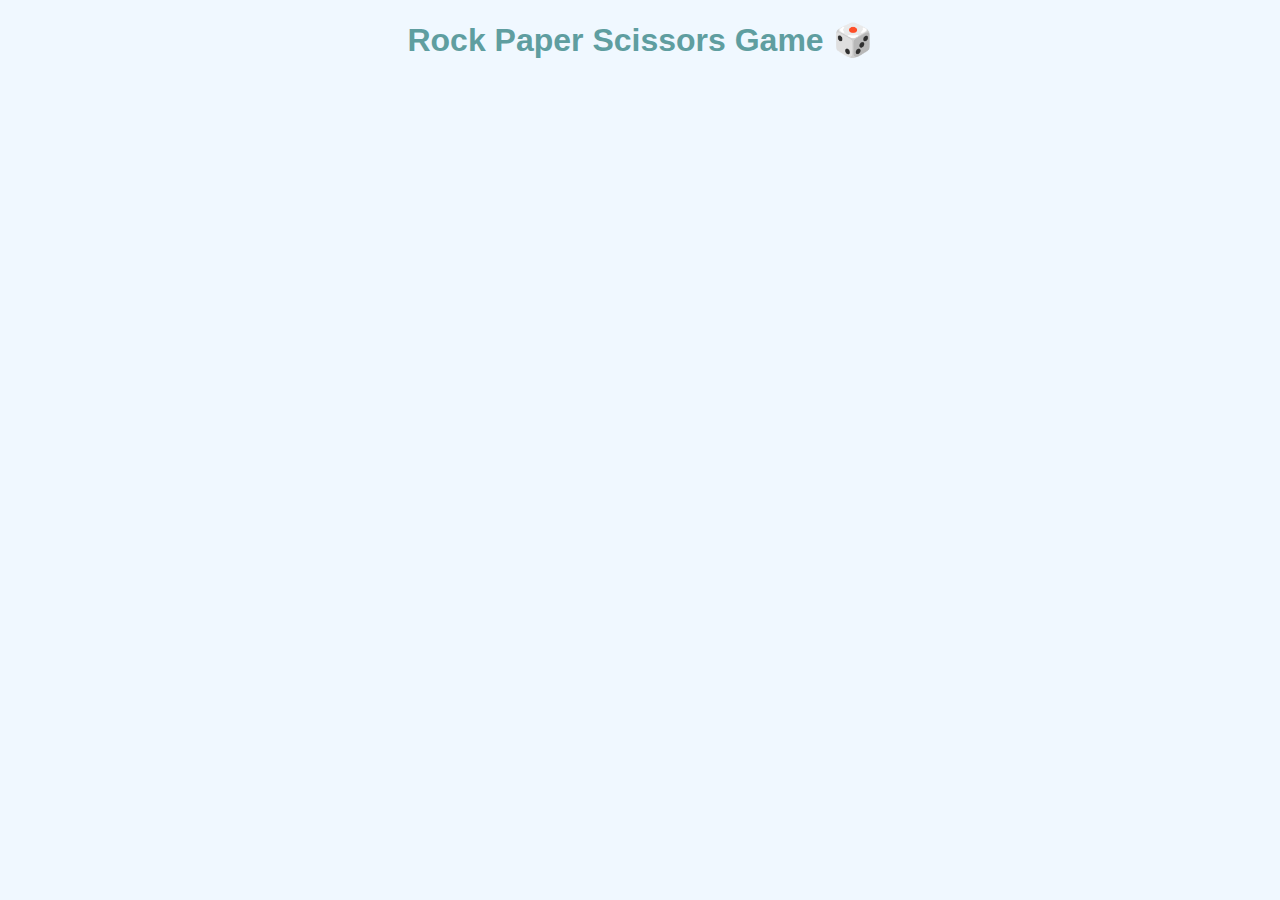
<file: index.html>
<!DOCTYPE html>
<html lang="en">
<head>
    <meta charset="UTF-8">
    <meta http-equiv="X-UA-Compatible" content="IE=edge">
    <meta name="viewport" content="width=device-width, initial-scale=1.0">
    <link rel="stylesheet" href="style.css">
    <title>Document</title>
</head>
<body>
    
<h1> Rock Paper Scissors Game 🎲</h1>

    <script src="app2.js"></script>
</body>
</html>
</file>
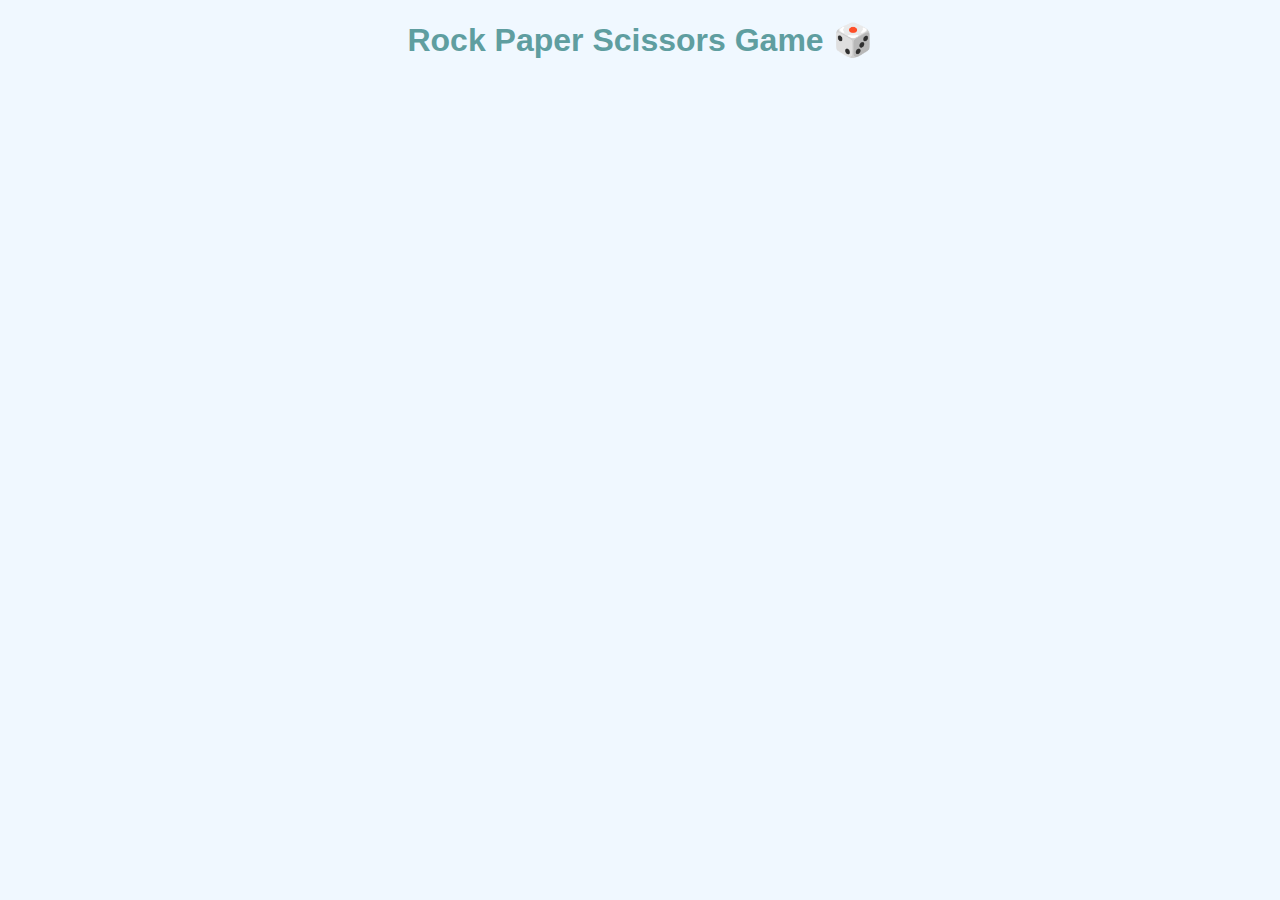
<file: MyGames/index.html>
<!DOCTYPE html>
<html lang="en">
<head>
    <meta charset="UTF-8">
    <meta http-equiv="X-UA-Compatible" content="IE=edge">
    <meta name="viewport" content="width=device-width, initial-scale=1.0">
    <link rel="stylesheet" href="style.css">
    <title>Document</title>
</head>
<body>
    
<h1> Rock Paper Scissors Game 🎲</h1>

    <script src="app2.js"></script>
</body>
</html>
</file>
<file: style.css>
body {
    padding: 0;
    margin: 0;
    font-family:Verdana, Geneva, Tahoma, sans-serif;
    text-align: center;
    color: cadetblue;
    background-color: aliceblue;
/* background-color: #101948; */
}
</file>
<file: MyGames/style.css>
body {
    padding: 0;
    margin: 0;
    font-family:Verdana, Geneva, Tahoma, sans-serif;
    text-align: center;
    color: cadetblue;
    background-color: aliceblue;
/* background-color: #101948; */
}
</file>
